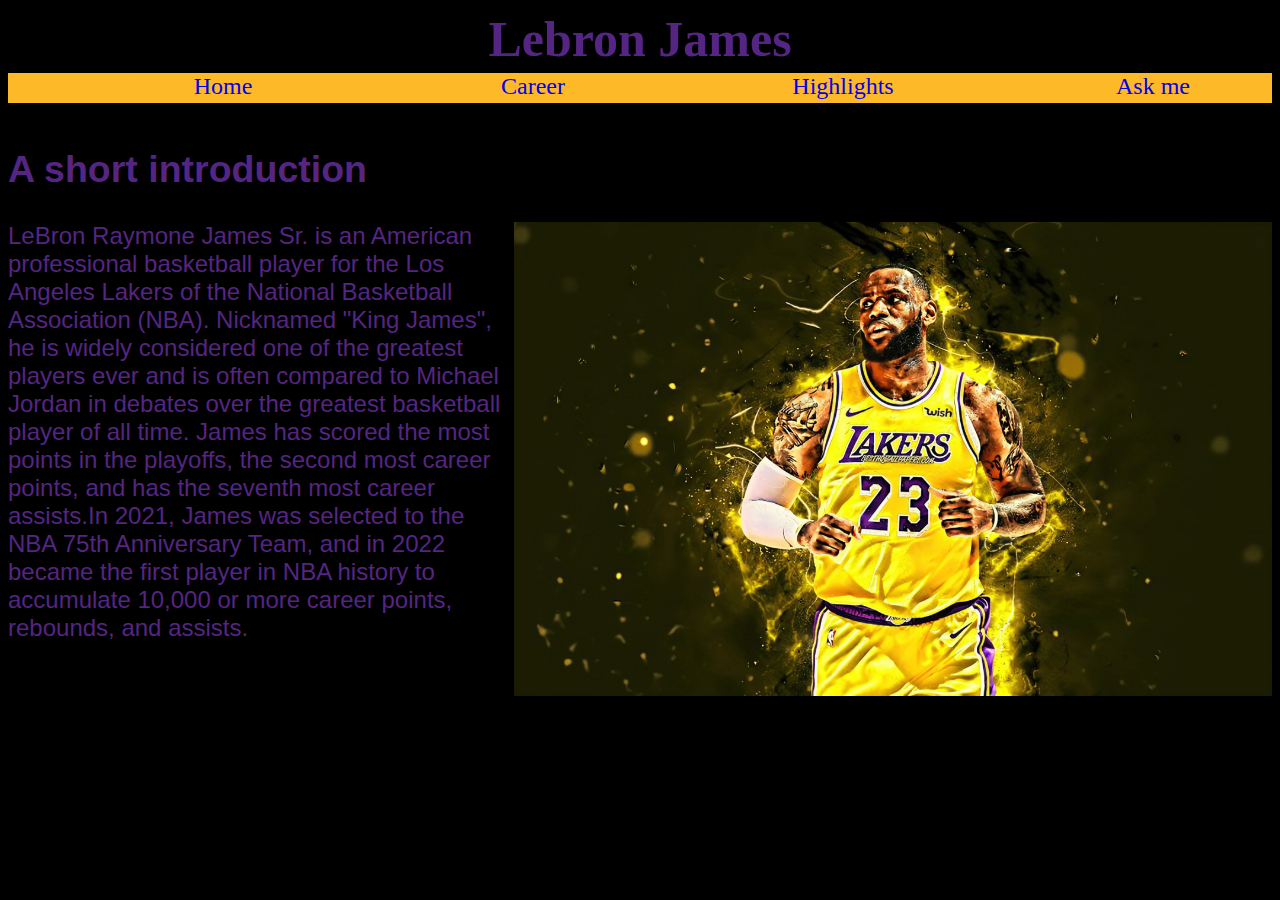
<file: public/index.html>
<!DOCTYPE html>
<html>

<head>
    <meta charset="UTF-8">
    <meta name="viewport" content="width=device-width, initial-scale=1.0">
    <title>Welcome to my kingdom</title>
    <link rel="stylesheet" href="../style/style.css">
</head>

<body>
    <header>
        <h1>Lebron James</h1>
        <ul class="navbar">

            <li>
                <a href="./index.html"> Home</a>
            </li>

            <li>
                <a href="./career.html"> Career </a>
            </li>

            <li>
                <a href="./highlights.html"> Highlights</a>
            </li>

            <li>
                <a href="./askme.html"> Ask me</a>
            </li>

        </ul>
    </header>

    <div id="introduction">
        <h2>A short introduction</h2>
        <img src="../images/lbj_welcome.jpg" alt="Welcome here">
        <article>
            <p>LeBron Raymone James Sr. is an American professional basketball player for the Los Angeles Lakers of the
                National Basketball
                Association (NBA). Nicknamed "King James", he is widely considered one of the greatest players ever and is
                often compared to Michael Jordan in debates over the greatest basketball player of all time. James has
                scored the most points in the playoffs, the second most career points, and has the seventh most career
                assists.In 2021, James was selected to the NBA 75th Anniversary Team, and in 2022 became the first player in
                NBA history to accumulate 10,000 or more career points, rebounds, and assists.
            </p>
        </article>

    </div>
</body>

</html>
</file>
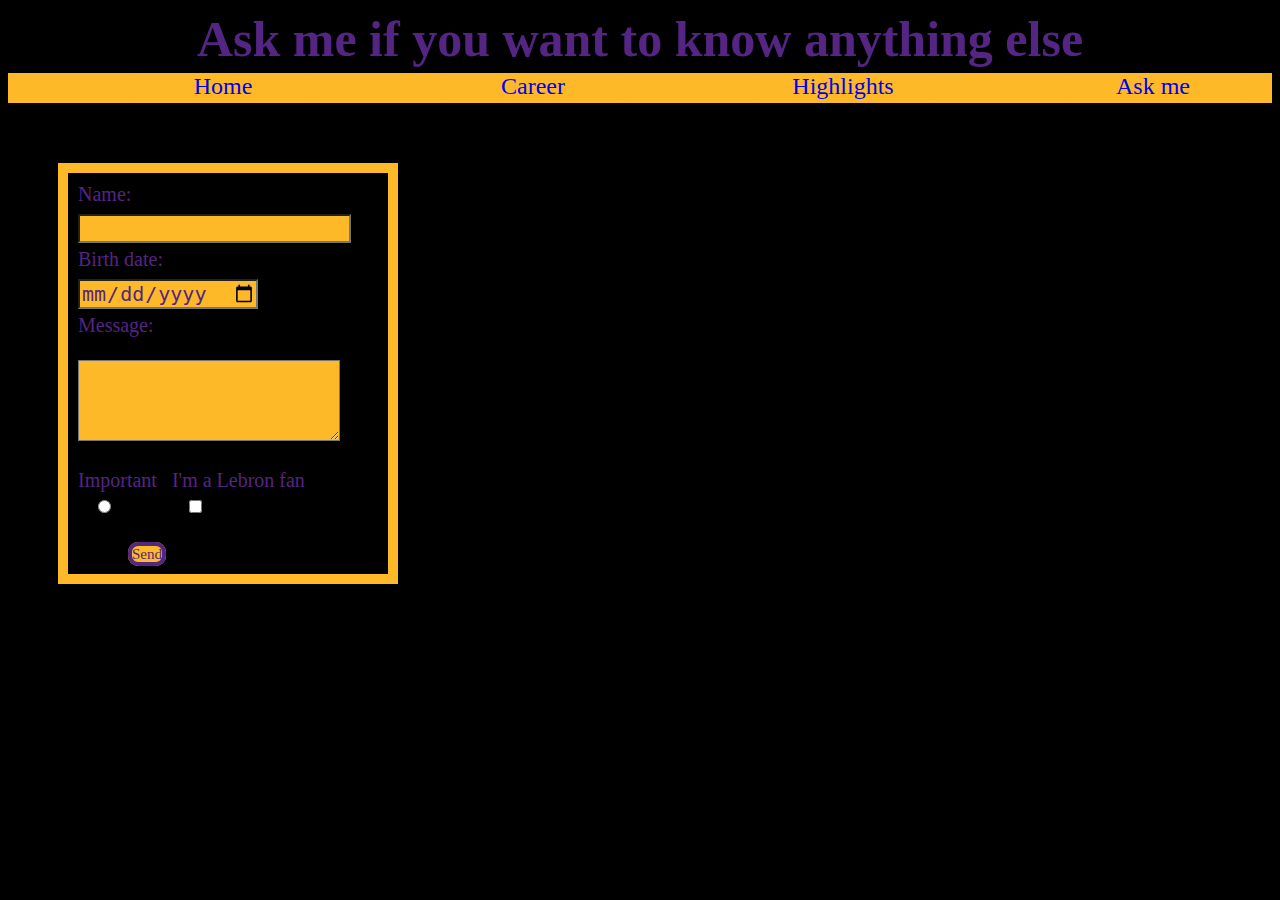
<file: public/askme.html>
<!DOCTYPE html>
<html>

<head>
    <meta charset="UTF-8">
    <meta name="viewport" content="width=device-width, initial-scale=1.0">
    <link rel="stylesheet" href="../style/style.css">
    <script src="../src/form.js" defer></script>
    <title>Ask a question</title>
    <style>
        div {
            margin-top: 60px;
            margin-left: 50px;
            border: 10px solid #FDB927;
            width: 300px;
            font-size: 20px;
            padding: 10px;
        }

        input {
            margin-top: 8px;
            margin-bottom: 5px;
            background-color: #FDB927;
            color: #552583;
            font-size: 20px;
        }

        submit {
            margin-left: 50px;
            background-color: #FDB927;
            color: #552583;
            font-size: 15px;
            border: 4px solid #552583;
            border-radius: 10px;
            width: 60px;
        }

        textarea{
            background-color: #FDB927;
            color: #552583;
        }
    </style>
</head>

<body>

    <header>
        <h1>Ask me if you want to know anything else</h1>
        <ul class="navbar">

            <li>
                <a href="./index.html"> Home</a>
            </li>

            <li>
                <a href="./career.html"> Career </a>
            </li>

            <li>
                <a href="./highlights.html"> Highlights</a>
            </li>

            <li>
                <a href="./askme.html"> Ask me</a>
            </li>

        </ul>
    </header>

    <div>
        <form id="targetForm">
            <span id="formName">Name:</span><br>
            <input id="nameInput" type="text"><br>
            <span id="formDate">Birth date:</span><br>
            <input id="dateInput" type="date"><br>
            <span id="text">Message: </span><br><br>
            <textarea id="textBox" rows="5" cols="30"></textarea><br><br>
            <span>Important</span>&nbsp;&nbsp;
            <span>I'm a Lebron fan</span><br>
            <input id="importantRB" type="radio">
            <input id="lbjFan" type="checkbox"><br><br>

            <submit id="sendButton">Send</submit>


        </form>

    </div>
</body>

</html>
</file>
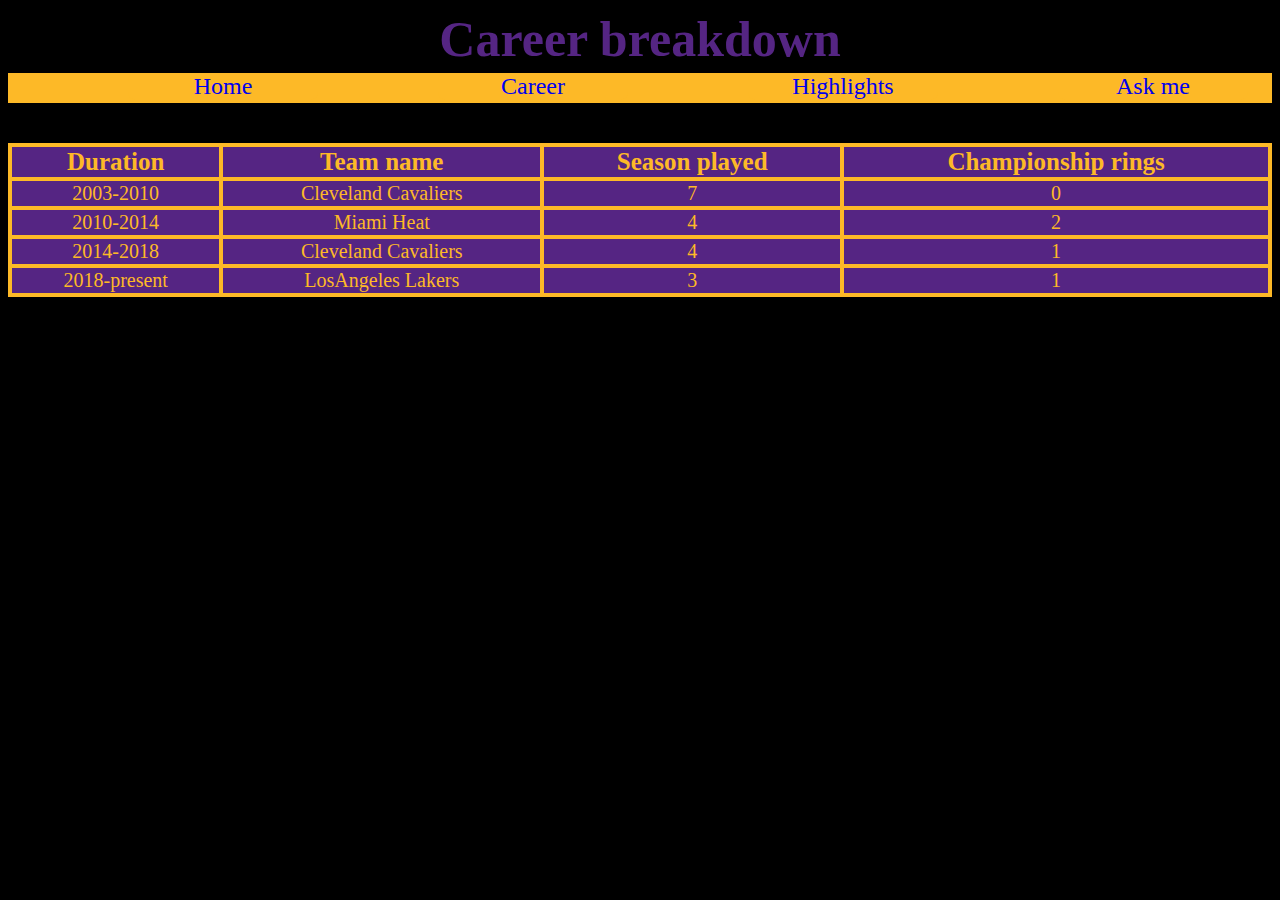
<file: public/career.html>
<!DOCTYPE html>
<html>
<head>
    <meta name="viewport" content="width=device-width, initial-scale=1.0">
    <meta charset="UTF-8">
    <title>Career</title>
    <link rel="stylesheet" href="../style/style.css">
    <style>
        h1{
            color: #552583;
        }
    </style>
</head>
<body>
    <header>
        <h1>Career breakdown</h1>
        <ul class="navbar">

            <li>
                <a href="./index.html"> Home</a>
            </li>

            <li>
                <a href="./career.html"> Career </a>
            </li>

            <li>
                <a href="./highlights.html"> Highlights</a>
            </li>

            <li>
                <a href="./askme.html"> Ask me</a>
            </li>

        </ul>
    </header>
    
    <section>
        <table>
            <tr>
                <th>Duration</th>
                <th>Team name</th>
                <th>Season played</th>
                <th>Championship rings</th>
            </tr>
            <tr>
                <td>2003-2010</td>
                <td>Cleveland Cavaliers</td>
                <td>7</td>
                <td>0</td>
            </tr>
            
            <tr>
                <td>2010-2014</td>
                <td>Miami Heat</td>
                <td>4</td>
                <td>2</td>
            </tr>
                
            <tr>
                <td>2014-2018</td>
                <td>Cleveland Cavaliers</td>
                <td>4</td>
                <td>1</td>
            </tr>

            <tr>
                <td>2018-present</td>
                <td>LosAngeles Lakers</td>
                <td>3</td>
                <td>1</td>
            </tr>
                
                
            
        </table>
    </section>
</body>
</html>
</file>
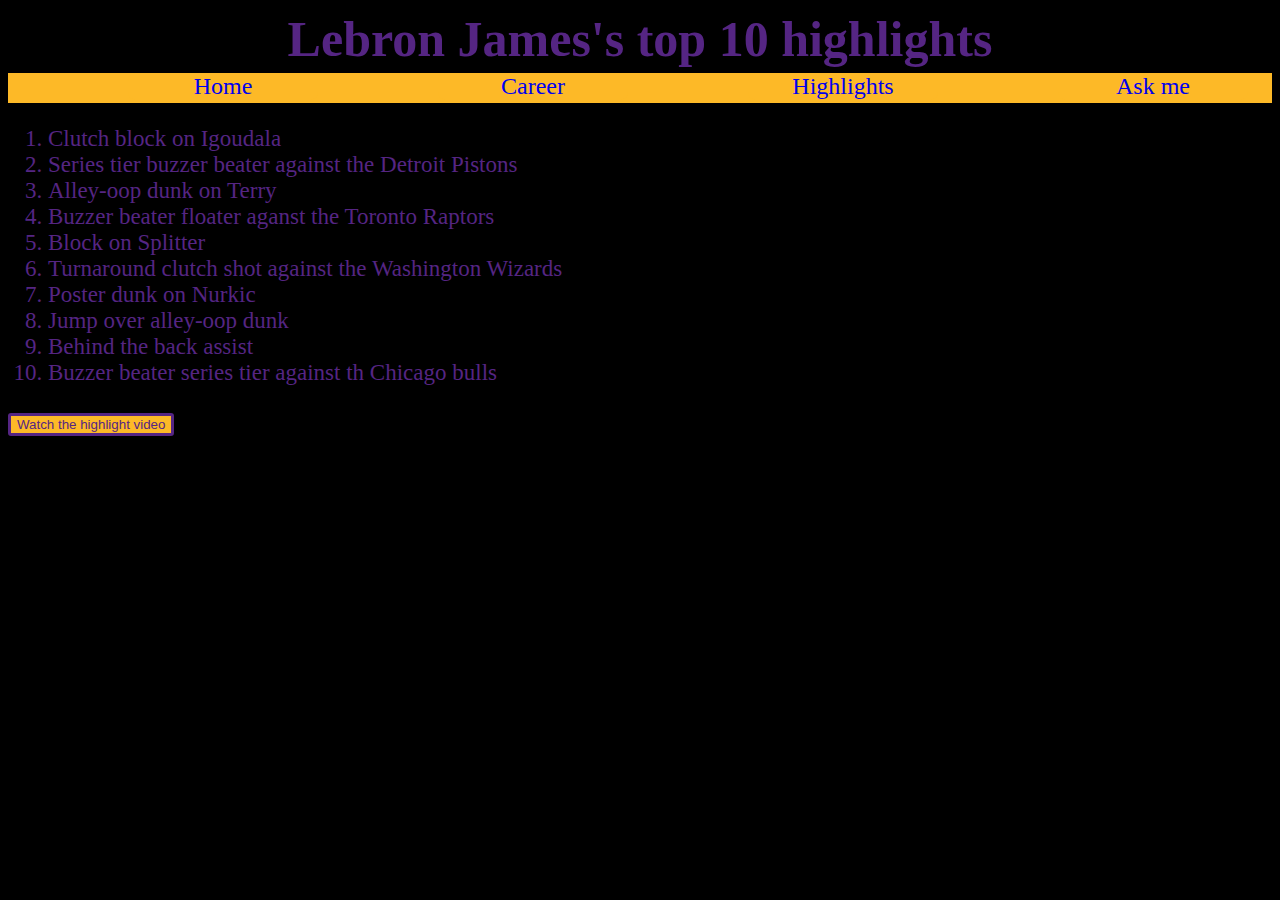
<file: public/highlights.html>
<!DOCTYPE html>
<html>
<head>
    <meta charset="UTF-8">
    <meta name="viewport" content="width=device-width, initial-scale=1.0">
    <link rel="stylesheet" href="../style/style.css">
    <title>Highlights</title>
</head>
<body>
    <header>
        <h1>Lebron James's top 10 highlights</h1>
        <ul class="navbar">

            <li>
                <a href="./index.html"> Home</a>
            </li>

            <li>
                <a href="./career.html"> Career </a>
            </li>

            <li>
                <a href="./highlights.html"> Highlights</a>
            </li>

            <li>
                <a href="./askme.html"> Ask me</a>
            </li>

        </ul>
    </header>

    <section id="highlightSection">
        <ol>
            <li>Clutch block on Igoudala</li>
            <li>Series tier buzzer beater against the Detroit Pistons</li>
            <li>Alley-oop dunk on Terry</li>
            <li>Buzzer beater floater aganst the Toronto Raptors</li>
            <li>Block on Splitter</li>
            <li>Turnaround clutch shot against the Washington Wizards</li>
            <li>Poster dunk on Nurkic</li>
            <li>Jump over alley-oop dunk</li>
            <li>Behind the back assist</li>
            <li>Buzzer beater series tier against th Chicago bulls</li>
        </ol>
        <button class="highlightButton">
            <a href="https://www.youtube.com/watch?v=VHCUs4kK78Y" target="_blank">Watch the highlight video</a>
        </button>
    </section>

</body>
</html>
</file>
<file: style/style.css>
body{
    background-color: black;
    color: #552583 ;
}

body > header > h1{
    text-align: center;
    margin-bottom: 0px;
    margin-top: 10px;
    font-size: 50px;
}

.navbar{
    list-style: none;
    background-color: #FDB927;
    width: 100%;
    height: 30px;
    margin-top: 5px;
    margin-bottom: 0px;
    padding-left: 0px;
    text-align: center;
}

.navbar > li {
    float: left;
    margin-left: 120px;
}

.navbar > li > a {
    display: block;
    height: max-content;
    background-color: #FDB927;
    font-size: 24px;
    border-radius: 8px;
    text-decoration: none;
    width: 190px;
    
}

.navbar > li > a:hover{
    background-color: #552583;
    color: #FDB927;
}

#introduction{
    margin-top: 45px;
    font-size: 25px ;
    font-family: 'Franklin Gothic Medium', 'Arial Narrow', Arial, sans-serif;
}

img{
    width:  60%;
    height: 80%;
    float: right;
}

article{
    font-size: 24px;
    
}

table,td,th{
    border: 4px solid #FDB927;
    border-collapse: collapse;
    text-align: center;
    color: #FDB927;
}

table{
    margin-top: 40px;
    width: 100%;
    height: 35%;
}

th{
    background-color: #552583;
    font-size: 25px;
}

td{
    background-color: #552583;
    font-size: 20px;
}

.highlightButton{
    background-color: #FDB927;
    border: 3px solid #552583;
    border-radius: 3px;
    text-decoration: none;
}

.highlightButton > a:link {
    color: #552583;
    height: 45px;
    width: 50px;
    text-decoration: none;
    
}

.highlightButton > a :visited{
    color: #552583;
    text-decoration: none;
}

#highlightSection{
    font-size: 23px;
}

#importantRB{
    margin-left: 20px;
}

#lbjFan{
    margin-left: 70px
}
</file>
